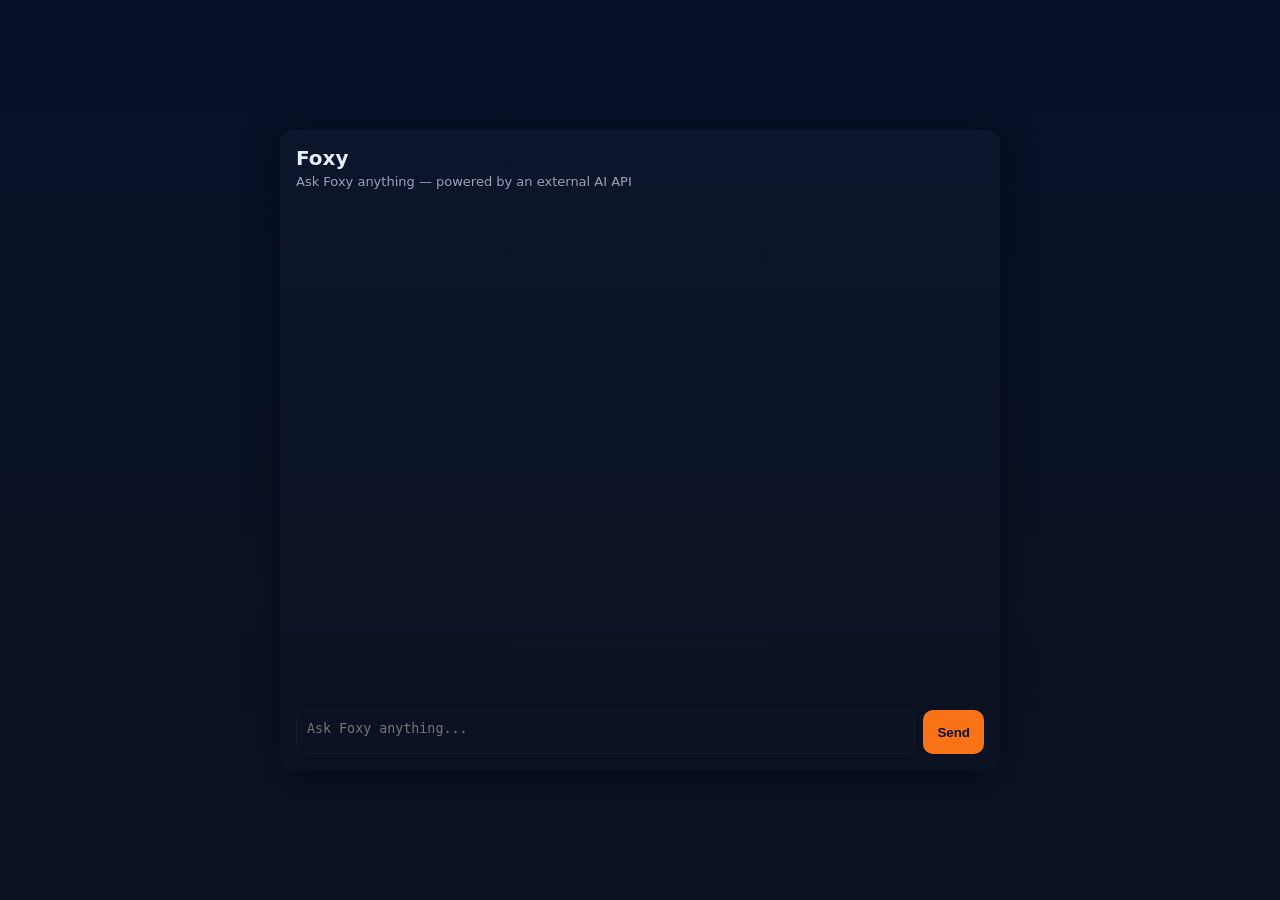
<file: docs/index.html>
<!doctype html>
<html lang="en">
<head>
  <meta charset="utf-8" />
  <meta name="viewport" content="width=device-width,initial-scale=1" />
  <title>Foxy — Static Chat</title>
  <link rel="stylesheet" href="styles.css" />
</head>
<body>
  <main class="app">
    <header class="header">
      <h1>Foxy</h1>
      <p class="sub">Ask Foxy anything — powered by an external AI API</p>
    </header>

    <section id="messages" class="messages" aria-live="polite"></section>

    <form id="chatForm" class="inputBar">
      <textarea id="messageInput" placeholder="Ask Foxy anything..." rows="1" aria-label="Message"></textarea>
      <button id="sendBtn" type="submit">Send</button>
    </form>
  </main>

  <script src="script.js"></script>
</body>
</html>
</file>
<file: docs/styles.css>
:root{--bg:#0f1724;--card:#0b1320;--muted:#94a3b8;--accent:#f97316;--text:#e6eef8}
*{box-sizing:border-box}html,body,#messages{height:100%}body{margin:0;font-family:Inter,system-ui,Arial,sans-serif;background:linear-gradient(180deg,#071028 0%,#0b1320 100%);color:var(--text);display:flex;align-items:center;justify-content:center;padding:20px}
.app{width:100%;max-width:720px;height:640px;display:flex;flex-direction:column;background:linear-gradient(180deg,rgba(255,255,255,0.02),transparent);border-radius:12px;padding:16px;box-shadow:0 8px 30px rgba(2,6,23,0.6)}
.header h1{margin:0;font-size:20px}
.sub{margin:4px 0 12px;color:var(--muted);font-size:13px}
.messages{flex:1;overflow:auto;padding:10px;display:flex;flex-direction:column;gap:8px}
.msg{max-width:80%;padding:10px 12px;border-radius:10px;line-height:1.35}
.msg.user{align-self:flex-end;background:linear-gradient(90deg,rgba(255,255,255,0.06),rgba(255,255,255,0.02));}
.msg.assistant{align-self:flex-start;background:rgba(255,255,255,0.03);}
.inputBar{display:flex;gap:8px;padding-top:10px}
textarea{flex:1;resize:none;padding:10px;border-radius:10px;border:1px solid rgba(255,255,255,0.04);background:transparent;color:var(--text);min-height:44px}
button{background:var(--accent);border:none;color:#081021;padding:0 14px;border-radius:10px;font-weight:600;cursor:pointer}
button:disabled{opacity:0.6;cursor:default}
.loading{opacity:0.7;font-style:italic;color:var(--muted)}
</file>
